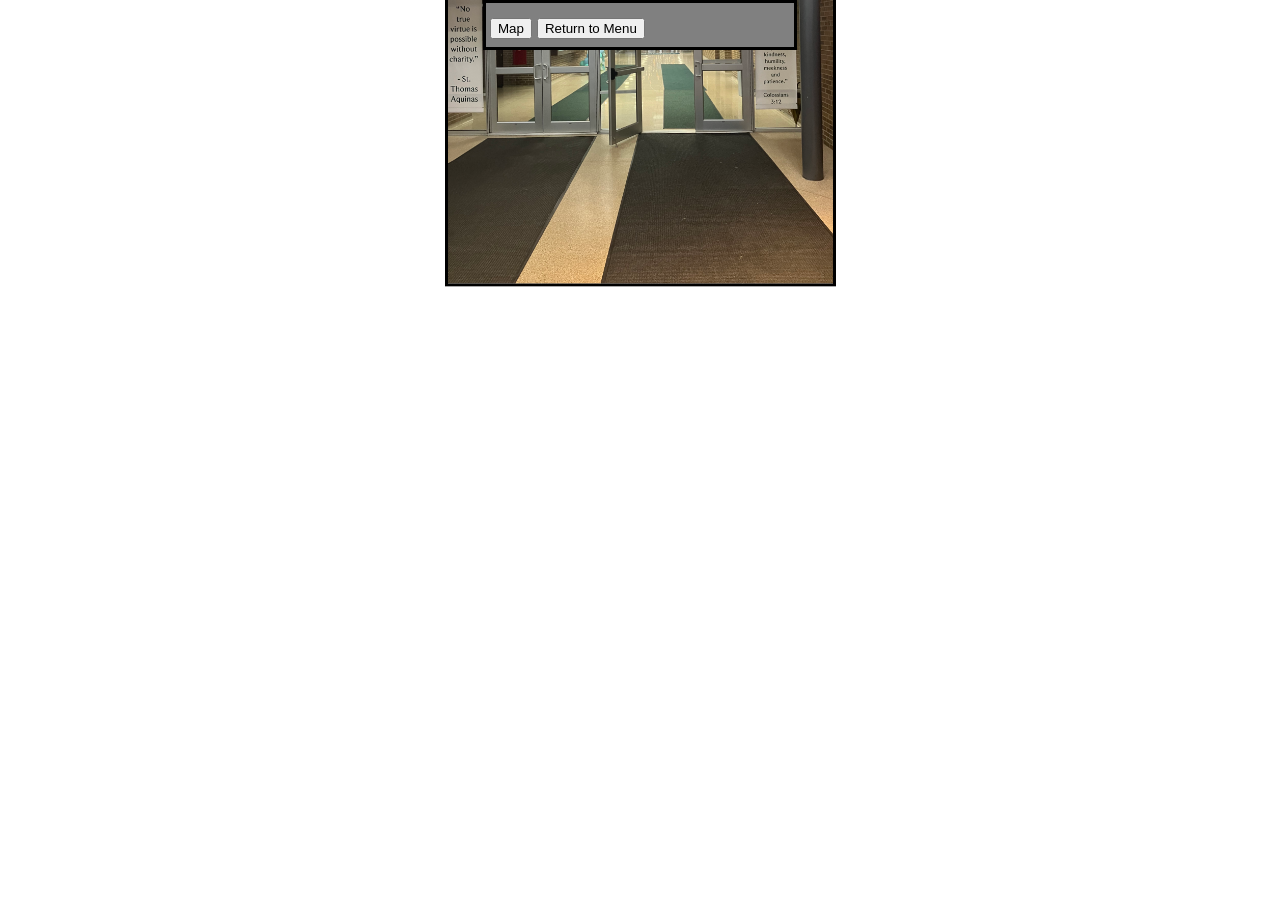
<file: frontEnt.html>
<!DOCTYPE html>
<html>
  <head>
    <link rel = "stylesheet" href="../style.css">
  </head>
  <body>
    <div class="map" id = "map"> 
      <a class = "poi frontEnt current" id = "frontEntrance"> </a>
      <a class = "poi hallSpli" id = "hallSpli" href="./hallSpli.html"></a>
    </div>
    <div class = "helpBar"><button id = "togMap">Map</button>
    <a href="../index.html"> <button>Return to Menu</button> </a></div>
    <div class="room"> <img src="../../images/IMG_0586.jpeg"></div>
    <script src = "../index.js"></script>
  </body>
</html>
</file>
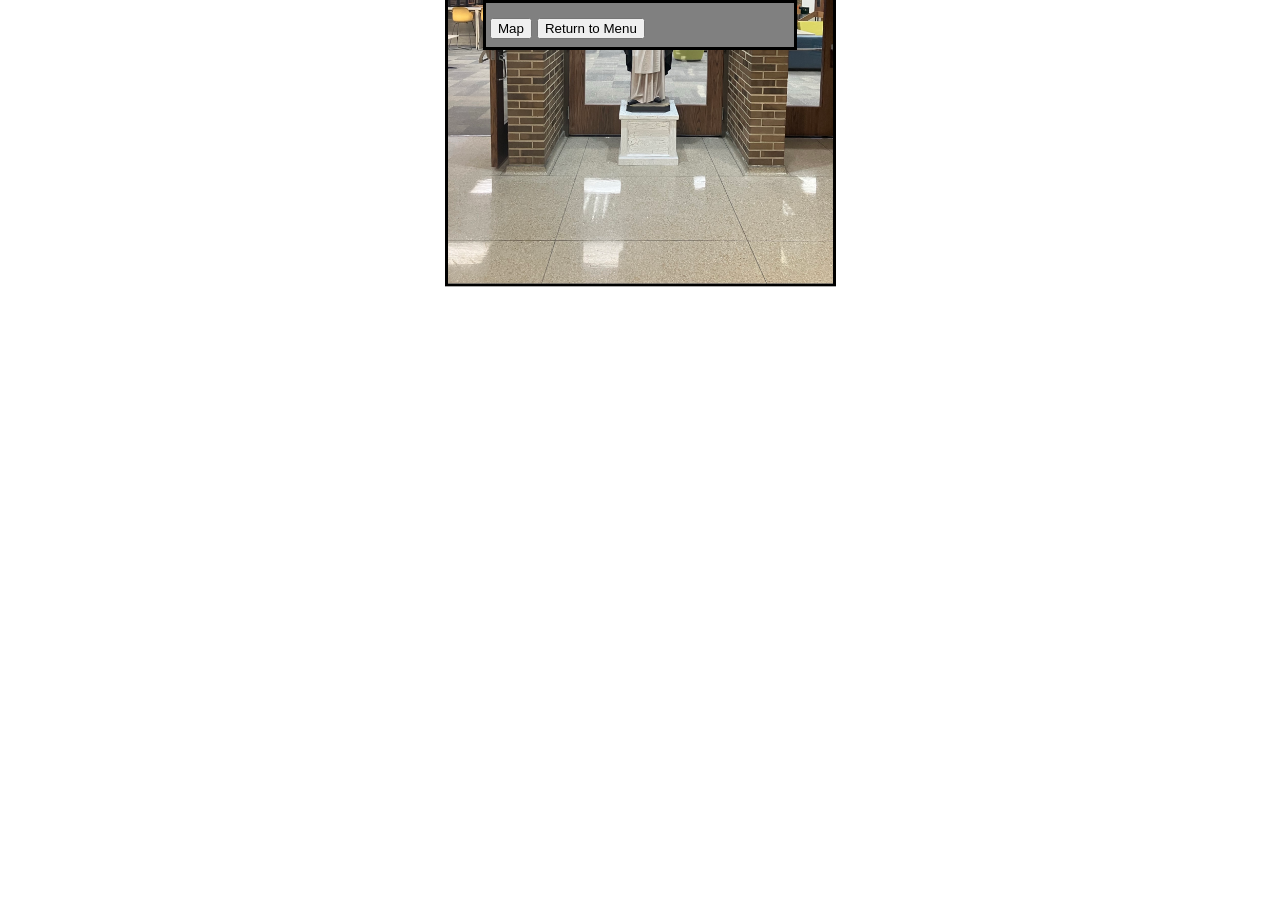
<file: hallSpli.html>
<!DOCTYPE html>
<html>
  <head>
    <link rel = "stylesheet" href="../style.css">
  </head>
  <body>
    <div class="map" id = "map"> 
      <a class = "poi frontEnt" id = "frontEntrance" href="./frontEnt.html"> </a>
      <a class = "poi hallSpli current" id = "hallSpli" ></a>
    </div>
    <div class = "helpBar"><button id = "togMap">Map</button>
    <a href="../index.html"> <button>Return to Menu</button> </a></div>
    <div class="room"> <img src = "../../images/IMG_0581.jpeg"></div>
    <script src = "../index.js"></script>
  </body>
</html>
</file>
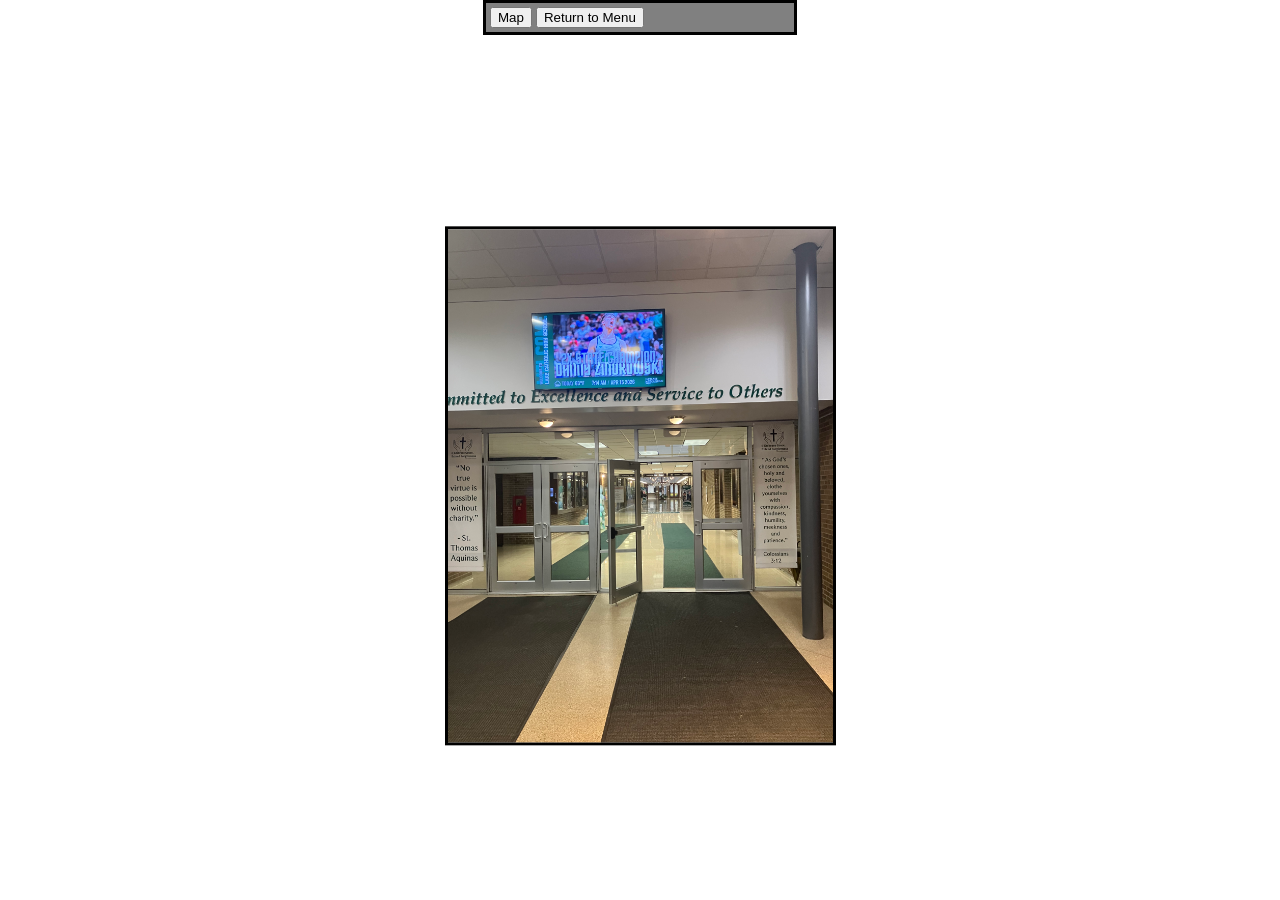
<file: pages/rooms/frontEnt.html>
<!DOCTYPE html>
<html>
  <head>
    <link rel = "stylesheet" href="../style.css">
  </head>
  <body>
    
    <div class="map" id = "map"> 
      <a class = "poi frontEnt current" id = "frontEntrance"> </a>
      <a class = "poi hallSpli" id = "hallSpli" href="./hallSpli.html"></a>
    </div>
    <div class = "helpBar"><button id = "togMap">Map</button>
    <a href="../../index.html"> <button>Return to Menu</button> </a></div>
    <div class="room"> <img src="../../images/IMG_0586.jpeg"></div>
    <script src = "../index.js"></script>
    
  </body>
</html>
</file>
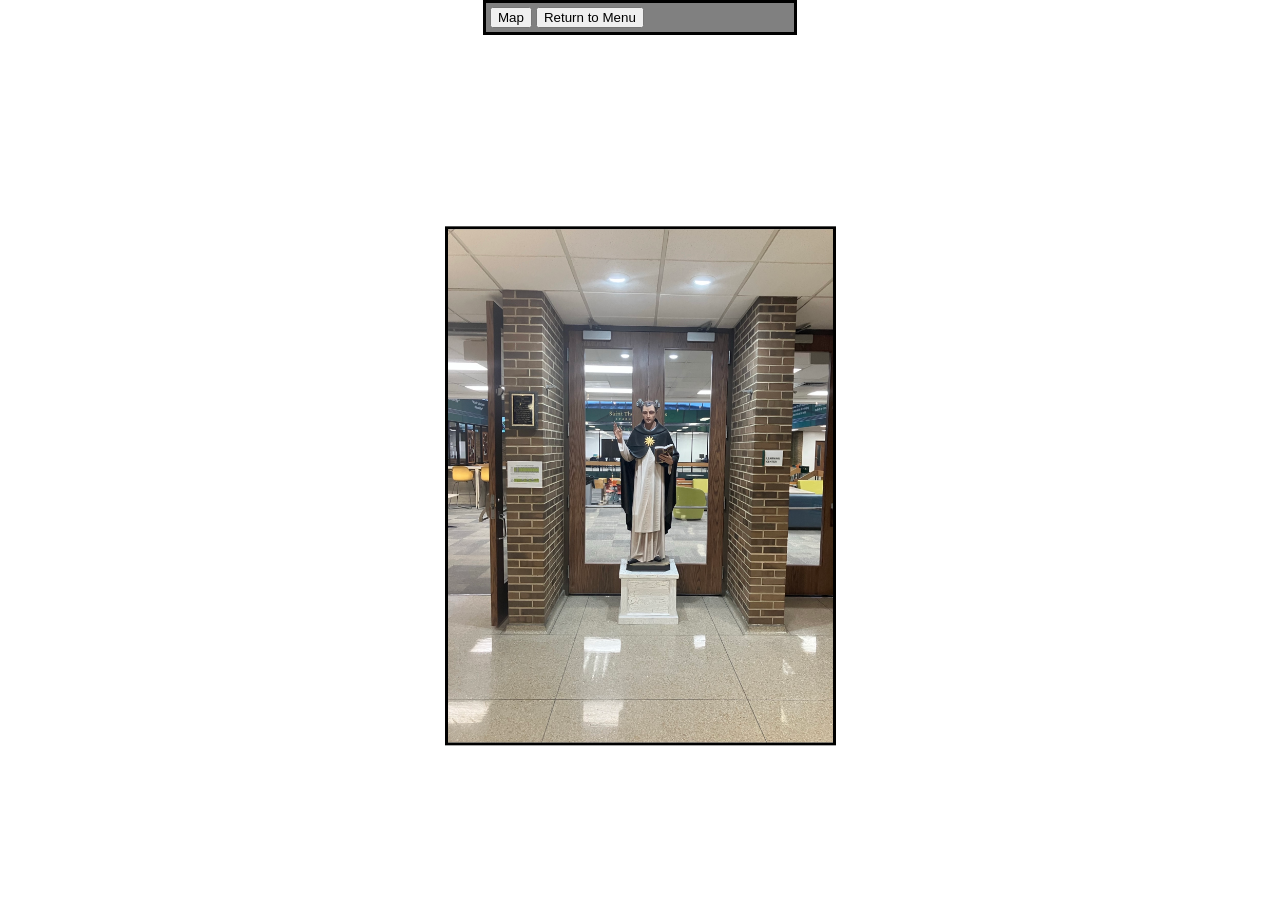
<file: pages/rooms/hallSpli.html>
<!DOCTYPE html>
<html>
  <head>
    <link rel = "stylesheet" href="../style.css">
  </head>
  <body>
    <div class="map" id = "map"> 
      <a class = "poi frontEnt" id = "frontEntrance" href="./frontEnt.html"> </a>
      <a class = "poi hallSpli current" id = "hallSpli" ></a>
    </div>
    <div class = "helpBar"><button id = "togMap">Map</button>
    <a href="../../index.html"> <button>Return to Menu</button> </a></div>
    <div class="room"> <img src = "../../images/IMG_0581.jpeg"></div>
    <script src = "../index.js"></script>
  </body>
</html>
</file>
<file: style.css>
/* Main CSS File for Lake Catholic */

/* Fonts */

@import url('https://fonts.googleapis.com/css?family=DM+Serif+Display:400&display=swap');
@import url('https://fonts.googleapis.com/css2?family=DM+Serif+Text&display=swap');
@import url('https://fonts.googleapis.com/css?family=Source+Sans+Pro:400,600,700&display=swap');

/* Font Families
*  
*  font-family: 'Source Sans Pro', sans-serif;
*  font-family: 'DM Serif Display', serif;
*  font-family: 'DM Serif Text', serif;
*
*/

/* Base font size for calculating REMs:
*
*  20px
*
*/

/* Color Variables */
:root{
	--green: #1D5C42;
	--light_green: #BED600;
	--dark_green: #124B33;
	--black: #000000;
	--white: #ffffff;
	--discover_grey: #D1D4D3;
	--callout_grey: #8E908F;
	--dark_grey: #272727;
}

html, body{ font-family: 'Source Sans Pro', sans-serif; font-size: 125%; margin: 0; padding: 0; color: var(--black); position: relative;}

html{ overflow-x: hidden; overflow-y: auto;}

.flex{ display: flex;}

.wrapper{ margin: 0 auto; max-width: 1280px; width: 90vw;}

*.white{ color: var(--white);}

.mobile{ display: none;}

svg{ vertical-align: middle;}

/* Headings */

h1,h2,h3,h4,h5,h6, .tool_headline1, .tool_headline2{ margin: 0; padding: 0; font-family: 'DM Serif Display', serif;}

h1{ font-size: 4.05rem; letter-spacing: -1.8px; line-height: 100%;}
h2{ font-size: 1.65rem; line-height: 100%; color: var(--black);}
h3, .tool_headline1{ font-size: 1.3rem; line-height: 138%; color: var(--black);}
h4, .tool_headline2{ font-size: 1.15rem; line-height: 139%; color: var(--black);}
h5{ font-size: 1rem; line-height: 139%; color: var(--black);}
h6{ font-size: 0.8rem; line-height: 139%; color: var(--black); text-transform: uppercase; letter-spacing: 1px;}

p{ font-size: 1rem; line-height: 150%; font-weight: 400; margin: 10px 0; padding: 0;}
p.large{ font-size: 1.25rem; line-height: 140%;}
a{ text-decoration: none; transition: all 0.3s;}
#main_container ul, #main_container ol{ font-size: 1rem; line-height: 150%; font-weight: 400;}

blockquote{ display: block; padding: 0.5rem 0 0.5rem 1rem; border-left: solid 2px var(--callout_grey); margin: 2rem 0; font-family: 'DM Serif Display', serif; font-size: 1.15rem; font-weight: 400; line-height: 150%;}
blockquote > *{ font-family: 'DM Serif Display', serif !important; font-size: 1.15rem !important; line-height: 150% !important;}

/* Custom Buttons */
.button{ font-family: 'DM Serif Display', serif; color: var(--white); font-size: 1rem; background-color: var(--green); padding: 1rem 2rem; display: inline-flex; align-items: center; justify-content: center;}
.button:hover{ background-color: var(--black); color: var(--light_green);}

.button.dark{ background-color: var(--black); color: var(--light_green);}
.button.dark:hover{ color: var(--green); background-color: var(--light_green);}

.button span.button_icon{ display: inline-block; margin-left: 10px;}
.button span.button_icon svg{ height: 10px; width: auto;}
.button span.button_icon svg, .button span.button_icon svg *{ fill: var(--white) !important; transition: all 0.3s;}
.button:hover span.button_icon svg, .button:hover span.button_icon svg *{ fill: var(--light_green) !important;}

.button.dark span.button_icon svg, .button.dark span.button_icon svg *{ fill: var(--green) !important;}
.button.dark:hover span.button_icon svg, .button.dark:hover span.button_icon svg *{ fill: var(--white) !important;}

/** HEADER **/
header{ position: absolute; top: 0; left: 0; width: 100%; padding: 0; margin: 0; z-index: 999;}
.header_flex{ display: flex; justify-content: space-between; align-items: center; margin: 0 auto; width: 95%;}

/* logo */
.logo_container{ display: flex; padding: 1rem 0; min-width: 140px; max-width: 195px; width: 100%;}
.logo_container a{ font-size: 0;}
.logo_img{ display: block;}

.header_right_top{ padding: 1.5rem 0;}

/* nav bar (bar only) */
#nav_panel{ display: flex;}

/* utility links */
.utility_links{ list-style: none; margin: 0; padding: 0; display: flex; align-items: center; justify-content: flex-end;}
.utility_links li a{ display: flex; align-items: center; font-size: 0.9rem; color: var(--white); font-family: 'Source Sans Pro', sans-serif;}
.utility_links li a:hover{ color: var(--light_green);}
.utility_links li + li{ margin-left:1vw;}
.utility_icon{ display: inline-block; padding-right: 10px;}
.utility_links svg{ height: 20px; width: auto;}
.utility_links svg, .utility_links svg *{ fill: var(--light_green);}

/* search */
.header_search_container{ margin-left: 1vw; position: relative;}

/*EA* Temporarily Hide the Search feature */
.header_search_container{ display:none; }

.search_form_container{ display: none; position: absolute; top: 100%; right: 0; background-color: var(--green); padding: 1rem; z-index: 999; align-items: center; justify-content: center;}
.search_form_container.search_open{ display: flex;}

.search_icon{ font-size: 0; display: flex; height: calc(100% - 10px); width: calc(100% - 20px); align-items: center; justify-content: center; padding: 5px 10px;}
.search_icon.search_open{ background-color: var(--green);}
.close_search{ display: none;}
.search_open .close_search{ display: block;}
.search_open .open_search{ display: none;}
.search_icon svg{ height: 16px; width: auto;}
.search_icon svg, .search_icon svg *{ fill: #fff !important;}

.search_form_container fieldset{ margin: 0; padding: 0; border: none; display: flex;}
.search_form_container legend{ display: none;}
.search_form_container button{ background: none; border: none; font-size: 0; appearance: none; padding: 10px; cursor: pointer;}
.search_form_container button svg, .search_form_container button svg *{ fill: #fff !important;}

/* FOOTER */
footer{position: relative;background-color: var(--green);padding: 4rem 0 3rem 0;}
.footer_wrapper{ margin: 0 auto; width: 82%; max-width: 1380px;}

.footer_col.left_col{ width: 50%;}
.footer_col.middle_col,.footer_col.right_col{ width: 25%;}

.footer_col.left_col > *{ padding-right: 1rem;}
h5.footer_title{ color: var(--light_green); font-size: 1.3rem; font-weight: 400; font-family: 'DM Serif Text', serif; line-height: 100%; letter-spacing: 0;}
.footer_col.left_col p{ color: var(--white); font-size: 1.15rem; line-height: 143%; font-weight: 400; margin: 0;}
h5.footer_title + *{ padding-top: 15px;}

.affiliations_container{ margin-top: 1rem;}

/* address and contact info */
.footer_col address{ font-style: normal;}
.address_line{ display: block;}
.footer_col address, .address_line, .address_line a, .email_container, .email_container a{ font-size: 0.9rem; color: var(--white); font-weight: 400; line-height: 100%;}

.footer_col address + .phone_numbers, address + .email_container, .phone_numbers + .email_container{ margin-top: 1.25rem;}
.address_line + .address_line{ margin-top: 10px;}

.contact_icon{ display: inline-block; margin-right: 10px; line-height: 100%; font-size: 0;}
.contact_icon svg{ height: 15px; width: auto;}
.contact_icon svg, .contact_icon svg *{ fill: var(--light_green) !important;}

.contact_container a:hover{ color: var(--light_green);}

/* footer quicklinks */
.footer_quicklinks{ list-style: none; margin: 0; padding: 0;}
.footer_quicklinks li + li{ padding-top: 10px;}
.footer_quicklinks a{ color: var(--white); font-size: 0.9rem; line-height: 100%; font-weight: 400;}
.footer_quicklinks a:hover{ color: var(--light_green);}

/* footer social media */
.footer_social_icons{align-items: center; justify-content: center; padding: 2rem 0;}
.footer_social_icons a{ font-size: 0; margin: 0 0.5rem;}
.footer_social_icons svg{ height: 20px; width: auto;}
.footer_social_icons a svg, .footer_social_icons a svg *{ fill: var(--white); transition: all 0.3s;}
.footer_social_icons a:hover svg, .footer_social_icons a:hover svg *{ fill: var(--light_green);}

/* copyright and footer statement */
.copyright_row{ color: var(--white); justify-content: center; font-size: 0.8rem; align-items: center;}
.copyright_row img{ display: block; margin-left: 1rem;}

.footer_statment{ color: var(--white); text-align: center; font-size: 0.8rem; margin-top: 1.5rem;}

.copyright_row p, .footer_statment p{ font-size: 0.8rem; text-align: center; font-size: 0.8rem;}

/* STICKY CTA BUTTONS */
.cta_button_container{ position: fixed; right: 0; z-index: 100; transform: translateY(-50%);}

.homepage .cta_button_container{ top: 55vh; /* transform: translateY(-50%); */}
.inside_page .cta_button_container{ }

.cta_button_container.no_banner{ transform: translateY(50%);}

.cta_item{ width: 161px; text-align: center; box-shadow: 0 3px 5px rgba(0,0,0,0.3); box-sizing: border-box; border: thin solid var(--light_green); border-right: none;}
.cta_item, .cta_item *{ transition: all 0.3s;}
.cta_item + .cta_item{ margin-top: 10px;}
.cta_item a{ color: var(--white); font-size: 1rem; font-weight: 400; font-family: 'DM Serif Text', serif; padding: 1rem 0; background-color: var(--green); display: block;}

.cta_item a:hover{ background-color: var(--black); /* transform: scaleX(1.1); */ color: var(--light_green);}

/* INSIDE PAGES */

/* banner */
.banner{ background-color: var(--green); border-bottom: solid 23px var(--green); position: relative; }
.banner::before{ content:""; background: linear-gradient(0deg, rgba(0,0,0,0.76) 0%, rgba(132,132,132,0) 45.19%, #000000 100%); position: absolute; top: 0; left: 0; z-index: 2; width: 100%; height: 100%;}

.page_title_container{ position: relative; z-index: 3; text-align: center; margin: 0 auto; max-width: 1280px; width: 90vw; padding: 4rem 0;}
h1.page_title{ font-size: 4.05rem; color: var(--white); letter-spacing: -1.8px; font-weight: 400;}

.banner_photo_container{ overflow: hidden; position: absolute; top: 0; left: 0; z-index: 1; width: 100%; height: 100%;}
.banner_photo_container img{ display: block; width: 100%; height: 100%; object-fit: cover;}

/* general and page layouts */
#main_container{ padding: 3rem 0;}

.middle_column a, .right_column a{ color: var(--green); text-decoration: underline;}

#main_container .button{ margin: 1rem; text-decoration: none; color: var(--white);}

.left_column, .middle_column, .right_column{ display: inline-block; vertical-align: top; box-sizing: border-box;}

.left_column{ width: 236px;}

.middle_column{ width: 100%;}
.middle_column.with_both{ width: calc(100% - 236px - 189px - 3rem); padding: 0 1rem 0 2rem;}
.middle_column.with_left{ padding: 0 0 0 2rem; width: calc(100% - 236px - 2rem);}
.middle_column.with_right{ padding: 0 1rem 0 0; width: calc(100% - 189px - 1rem);}

.right_column{ width: 189px;}

.right_content{ font-size: 16px;}

/* tool specific */
.social_icon_bar a,.staff_sec tr td a{ text-decoration: none !important;}

.detail_profiles .staff_header .profile ul li a, .dir-head-link{ color: #fff !important; text-decoration: none !important;}

/* inside nav */
.mobile_menu_toggle{ display: none;}

#menu{ border-left: solid thin #E1E1E1;}

#menu ul{ list-style: none; margin: 0; padding-left: calc(1rem + 7px);}
#menu li{ position: relative; line-height: 100%; font-size: 0;}

#menu li ul{ border-left: solid thin #E1E1E1; display: none;}

.inside_nav_toggle{ display: inline-block; margin-left: 1.5rem; background: none; border: none; appearance: none;}
.inside_nav_toggle svg{ height: 8px; width: auto; transition: all 0.3s;}
.inside_nav_toggle.active svg{ transform: rotate(180deg);}
.inside_nav_toggle svg, .inside_nav_toggle svg *{ fill: var(--green) !important;}

span.menu_category_heading{ font-size: 1.3rem; font-family: 'DM Serif Display', serif; font-weight: 400; color: var(--green); padding: 0 0 0 1rem; display: block; border-left: solid var(--green) 7px;}

#menu li a{ font-size: 0.9rem; text-decoration: none; font-weight: 400; transition: all 0.3s; color: var(--green); display: inline-block; margin: 15px 0; line-height: 100%;}

#menu li ul li a.ln2_top, #menu li ul li a.ln3_top{ margin-top: 0;}
#menu li ul li.leftnav_first3, #menu li ul li.leftnav_first2{ margin-top: 15px;}
#menu li ul li a.ln2_bottom, #menu li ul li a.ln3_bottom{ margin-bottom: 0;}
#menu li ul li.leftnav_last3, #menu li ul li.leftnav_last2{ margin-bottom: 15px;}

/* #menu li.leftnav_last3, #menu li.leftnav_last2{ margin-bottom: 15px;} */

#menu li a:hover{ font-weight: 700;}

#menu li > .flex{ align-items: center;}

/* HOME PAGE */

/* general items */
h3.section_title{ font-size: 1.65rem; letter-spacing: 4.3px; text-transform: uppercase; line-height: 100%; margin-bottom: 2rem; text-align: center; font-weight: 400;}
.homepage_section h3.section_title{ color: var(--white);}

/* Hero */
.hero_slidehshow_container{ position: relative;}

.slide_img::before{ content:""; position: absolute; z-index: 2; width: 100%; height: 100%; top: 0; left: 0; background: linear-gradient(0deg, rgba(0,0,0,0.76) 0%, rgba(132,132,132,0) 45.19%, #000000 100%);}

.slide_img{ position: relative; z-index: 1; height: 100vh; max-height: 1095px; min-height: 650px; overflow: hidden;}
.slide_img img{ display: block; width: 100%; height: 100%; object-fit: cover; position: relative; z-index: 1;}

.slide_content_containter{ position: absolute; top: 55%; margin: 0 auto; text-align: center; transform: translateY(-50%); z-index: 3; width: 100%; text-align: center;}

h2.hero_title, .slide_content_containter p{ color: var(--white); width: 70%; margin: 0 auto;}

h2.hero_title{ font-family: 'DM Serif Display', serif; font-size: 4.5rem; letter-spacing: -2px; line-height: 100%; font-weight: 400; }
.slide_content_containter p{ font-size: 1.15rem; line-height: 143%; padding: 0;}

h2.hero_title + .slide_content_containter p{ padding: 1rem 0 0 0;}
.slide_content_containter p + .button{ margin: 1rem 0 0 0;}

#hero_nav{ position: absolute; bottom: 1rem; margin: 0 auto; display: flex; justify-content: center; align-items: center; z-index: 3; left: 50%; transform: translateX(-50%);}
#hero_nav button{ background: none; border: none; margin: 0; padding: 0;}
#hero_nav button + button{ margin-left: 1rem;}
#hero_nav button svg{ height: 30px; width: auto;}
#hero_nav button svg, #hero_nav button svg *{ fill: var(--white);}
#hero_nav button:hover svg, #hero_nav button:hover svg *{ fill: var(--light_green);}

/* Home Section 1 - Mission and Blog Section */
#homepage_section_1{ background-color: var(--black); padding: 2rem 0 3.5rem;}

/* mission */
#section_1_top{ position: relative; text-align: center; min-height: 300px; display: flex; align-items: center;}
#section_1_top::before{ content:""; position: absolute; left: 50%; top: 50%; transform: translateX(-50%) translateY(-50%); background-image: url(custom/images/section1_watemark.png); background-size: cover; width: 315px; height: 300px; background-repeat: no-repeat; z-index: 1;}

#section_1_top p{ color: var(--white); font-size: 1.85rem; letter-spacing: -0.31px; line-height: 114%; position: relative; z-index: 2;}

/* blog section */
.blog_feed_container{ display: flex; margin: 0 auto; max-width: 1280px; width: 90vw;}

.blog_left{ width: 70%; box-sizing: border-box; position: relative; justify-content: flex-end;}
.blog_right{ width: 30%; box-sizing: border-box; position: relative;}
.blog_right .blog_title_box + .blog_title_box{ padding-top: 2rem;}

.blog_left + .blog_right{ margin-left: 2rem;}

.blog_photo_container, .blog_title_box{ position: relative;}
.home_post_tile_link, .blog_photo_container a{ font-size: 0; position: absolute; width: 100%; height: 100%; z-index: 4;}

.blog_title_box_content{ position: relative; z-index: 2; background-color: var(--callout_grey); box-sizing: border-box; padding: 1.5rem; height: 100%;}
h4.blog_post_title{ font-size: 1.65rem; letter-spacing: -0.5px; color: var(--white); line-height: 112%; font-weight: 600; font-family: 'Source Sans Pro', sans-serif;}
p.blog_post_meta{ color: var(--light_green); font-size: 0.9rem; line-height: 100%; letter-spacing: 1.5px; font-family: 'DM Serif Text', serif; text-transform: uppercase;}
h4.blog_post_title + p.blog_post_meta{ margin-bottom: 10px;}

.blog_left .blog_title_box{ position: absolute; left: 0; top: 0; z-index: 2; width: 40%;}
.blog_left .blog_title_box::before{ content:""; position: absolute; z-index: 0; width: 72px; height: 72px; left: -12px; bottom: -12px; background-color: var(--light_green);}
.blog_left .blog_photo_container{ width: 66%; position: relative; z-index: 1; overflow: hidden;}
.blog_left .blog_photo_container img{ display: block; width: 100%; height: 100%; object-fit: cover;}

.blog_right .blog_title_box::before{ content:""; position: absolute; z-index: 0; width: 72px; height: 72px; left: -12px; top: -12px; background-color: var(--light_green);}
.blog_right .blog_title_box::after{ content:""; position: absolute; z-index: 0; width: 72px; height: 72px; right: -12px; bottom: -12px; background-color: var(--light_green);}

.blog_right .blog_title_box + .blog_title_box::before{ transform: translateY(2rem);}

.button_row{ text-align: center; margin: 3rem 0 0 0;}

/* Home section 2 */

#homepage_section_2{ position: relative; padding: 3rem 0; background-color: var(--green);}

#homepage_section_2 > .wrapper > *:first-child{ margin-top: 0;}
#homepage_section_2 > .wrapper > *:last-child{ margin-bottom: 0;}

/* quotes carousel */
.quotes_section{ margin: 4rem 0;}

.quote_item{ text-align: center;}
.quote_item > span{ display: block; color: var(--white);}

.quote_text{ font-size: 4.5rem; letter-spacing: -2px; line-height: 100%; font-family: 'DM Serif Display', serif; font-weight: 400;}

.quote_author{ font-size: 1.15rem; line-height: 100%;}

.quote_text + .quote_author{ padding-top: 1.5rem;}

#quotes_nav{ text-align: center; margin: 2rem 0 0 0;}
#quotes_nav button{ background: none; border: none; margin: 0; padding: 0;}
#quotes_nav button + button{ margin-left: 1rem;}
#quotes_nav button svg{ height: 30px; width: auto;}
#quotes_nav button svg, #quotes_nav button svg *{ fill: var(--white);}
#quotes_nav button:hover svg, #quotes_nav button:hover svg *{ fill: var(--light_green);}

/* callouts */

.callouts_container{ margin: 3rem 0;}

.callout_item{ width: 33.33333333%; box-sizing: border-box; position: relative;}
.callout_item + .callout_item{ margin-left: 3rem;}

.callout_item::before{ content:""; position: absolute; z-index: 2; background: linear-gradient(180deg, rgba(132,132,132,0) 40%, #000000 100%); width: 100%; height: 100%; bottom: 0; left: 0; transition: all 0.2s;}
.callout_item:hover::before{ background: linear-gradient(180deg, rgba(132,132,132,0) 40%, #8e908f 100%);}

.callout_item::after{ content:""; position: absolute; z-index: 0; width: 72px; height: 72px; right: -12px; bottom: -12px; background-color: var(--light_green); transition: all 0.2s;}
.callout_item:hover::after{ width: calc(100% + 24px); height: calc(100% + 24px); top: -12px; left: -12px; background-color: var(--callout_grey);}

.callout_img{ width: 100%; overflow: auto; position: relative; z-index: 1;}
.callout_img img{ display: block; width: 100%; height: 100%; object-fit: cover;}

.callout_content{ position: absolute; text-align: center; color: var(--white); left: 0; bottom: 1.5rem; z-index: 3; padding: 0 1rem; width: 100%; box-sizing: border-box;}

h3.callout_title{ color: var(--white); font-size: 2.1rem; line-height: 100%; font-family: "DM Serif Display", serif; font-weight: 400;}
p.callout_text{ font-size: 0.75rem; line-height: 153%;}
a.callout_link{ color: var(--light_green); font-size: 0.9rem; line-height: 100%; display: flex; align-items: center; justify-content: center;}
a.callout_link .link_icon{ display: inline-block; margin-left: 5px;}
a.callout_link .link_icon svg{ height: 15px; width: auto;}
a.callout_link .link_icon svg, a.callout_link .link_icon svg *{ fill: var(--green) !important;}

.callout_item_link{ position: absolute; z-index: 4; top: 0; left: 0; width: 100%; height: 100%; font-size: 0;}

/* events section */
section.events{ margin: 5rem 0;}
.events_heading_row{ justify-content: space-between;}

.events_heading_row h3.section_title{ text-transform: none; font-size: 2.1rem; letter-spacing: 0; line-height: 100%; font-family: 'DM Serif Display', serif; margin:0; text-align: left; font-weight: 400;}

.home_event_feed_container{ margin: 2rem 0;}
.home_event_feed{ display: flex;}

.event_item{ box-sizing: border-box; border-top: #3F8266 solid 1px; padding: 1rem 0; align-items: center;}
.event_item:last-child{ border-bottom: #3F8266 solid 1px;}

.events_col{ width: 100%;}
.events_col + .events_col{ margin-left: 2rem;}

.date{ background-color: var(--light_green); color: var(--green); display: flex; align-items: center; justify-content: center; text-align: center; flex-direction: column; width: 60px; height: 60px;}
.date span{ display: block;}
.date span.day_mon{ font-size: 0.7rem; text-transform: uppercase; font-weight: 700;}
.date span.day_num{ font-size: 1.3rem; font-family: 'DM Serif Display',serif; letter-spacing: -1.3px; line-height: 100%;}

.date + .event_content{ padding-left: 1rem;}
.event_content{ box-sizing: border-box; padding-right: 1rem; width: calc(100% - 1rem - 60px);}
h5.event_title, h5.event_title *{ color: var(--white); font-size: 1.5rem; letter-spacing: -0.5px; line-height: 110%; font-weight: 400;}
h5.event_title a:hover{ color: var(--light_green);}

.event_button_container{ display: none;}

/* Discover Section - shows on all pages */
#homepage_discover_section{ background-color: var(--discover_grey); padding: 3rem 0;}

#homepage_discover_section > .wrapper{ display: flex; align-items: center; justify-content: space-between; max-width: 945px;}

.discover_text_container{ max-width: 540px;}
h2.discover_title{ font-weight: 400; font-size: 2.55rem; letter-spacing: -1px; color: var(--black); line-height: 100%;}
.discover_text_container p{ font-size: 1.15rem; line-height: 143%; color: var(--dark_grey);}

.discover_buttons{ display:flex; flex-direction: column; text-align: center;}
.discover_buttons .button + .button{ margin-top: 1rem;}

/**************************************
****** MEDIA QUERIES
***************************************/

@media all and (max-width: 1400px){
	.logo_container{ max-width: 150px;}
	
	h2.hero_title, .slide_content_containter p{ width: 85%;}
	h2.hero_title{ font-size: 3.5rem;}
	
	/* blog section */
	h4.blog_post_title{ font-size: 1.3rem;}
	
	/* banner */
	h1.page_title{ font-size: 2.1rem;}
}

@media all and (max-width: 1024px){
	.desktop{ display: none;}
	.mobile{ display: block;}
	
	html.nav_open{ overflow: hidden;}
	
	/* HEADER */
	.header_right_top .utility_links{display: none;}
	
	.mobile_logo_container{ order: 2; }
	.mobile_logo_container > a{ font-size: 0;}
	.mobile_logo_container img{ display: block;}
	
	.header_search_container{ order: 1;}
	
	.togglemenu{ order: 3;}
	
	.nav_bar{ align-items: center; justify-content: space-between;}
	
	.header_right{ width: 100%;}
	.header_right_top{ display: none;}
	
	.mobile_utility_links{ list-style: none; margin: 0 auto; padding: 2rem 1rem; text-align: center;}
	.mobile_utility_links li{ display: flex; align-items: center; justify-content: center; }
	.mobile_utility_links li a{ color: var(--white); font-size: 1rem; font-family: 'Source Sans Pro', sans-serif; font-weight: 400;}
	.mobile_utility_links li + li{ margin-top: 0.75rem;}
	
	.utility_icon svg{ height: 20px; width: auto;}
	.utility_icon svg, .utility_icon svg *{ fill: var(--light_green);}
	
	.cta_button_container{ display: none;}
	
	/* search */
	.search_icon svg{ height: 24px; width: auto;}
	
	.search_form_container{ left: 0; right: auto; width: calc(95vw - 2rem - 20px);}
	.search_form_container form, .search_form_container form input{ width: 100%;}
	
	/* FOOTER */
	footer{ padding: 2rem 0 2rem 0;}
	h5.footer_title, .footer_col.right_col{ display: none;}
	
	.footer_col.left_col, .footer_col.middle_col, .footer_col.right_col{ width: 100%; text-align: center;}
	.footer_col.left_col > *{ padding-right: 0;}
	.footer_cols{ flex-direction: column; align-items: center;}
	
	.contact_container .flex{ text-align: left; justify-content: center;}
	
	/* INSIDE PAGES */
	.banner{ border-bottom: none;}
	
	/* general and layouts */
	.left_column, .middle_column, .right_column{ width: 100% !important;}
	
	.middle_column.with_both, .middle_column.with_left, .middle_column.with_right{ padding: 0;}
	
	.right_column{ margin-top: 4rem; padding-top: 4rem; border-top: solid 12px var(--discover_grey);}
	
	/* inside nav */
	#main_container .mobile_menu_toggle{ display: block; text-align: center; background-color: var(--green); color: var(--white); font-size: 1.15rem; font-family: 'DM Serif Text', serif; font-weight: 400; padding: 1rem; margin-bottom: 2rem; text-decoration: none;}
	.menu_toggle_icon{ display: inline-block; margin-left: 10px;}
	#main_container .mobile_menu_toggle svg{ height: 8px; width: auto; transition: all 0.3s;}
	#main_container .mobile_menu_toggle svg, #main_container .mobile_menu_toggle svg *{ fill: var(--white);}
	#main_container .mobile_menu_toggle.active svg{ transform: rotate(180deg);}
	
	#menu{ display: none; margin-bottom: 2rem;}
	
	
	/* HOME PAGE */
	
	/* hero */
	.slide_img{ height: 600px; width: 100%; overflow: hidden;}
	.slide_img img{ width: 100%; height: 100%; object-fit: cover;}
	
	h2.hero_title, .slide_content_containter p{ width: 95%;}
	h2.hero_title{ font-size: 2.1rem;}
	
	#section_1_top p{ font-size: 1.15rem;}
	
	/* blog section */
	.blog_feed_container{  max-width: 100%; width: 100%;}
	.blog_feed_container, .blog_left{ flex-direction: column; justify-content: center; align-items: center;}
	.blog_left{ width: 100%; display: block; max-width: 600px; margin: 0 auto;}
	.blog_right{ display: none;}
	.blog_left .blog_title_box{ max-width: 340px; margin: 0 0 0 auto; position: relative; top: auto; lefT: auto; width:100%;}
	.blog_left .blog_photo_container{ width: 90%; max-width: 600px; margin: -12px auto 0 0;}
	
	.pencil_icon{ background-color: var(--green); width: 65px; height: 65px; border-radius: 50%; display: flex; align-items: center; justify-content: center; position: absolute; top: -12px; right: 12px; z-index: 3;}
	.pencil_icon svg{ height: 20px; width: auto;}
	.pencil_icon svg, .pencil_icon svg *{ fill: var(--white) !important;}
	
	/* quotes section */
	.quote_text{ font-size: 2.1rem; }
	
	/* callouts section */
	.callouts_container{ flex-direction: column; align-items: center; justify-content: center; margin: 2rem 0; padding: 0; }
	.callout_item{ width: 100%; max-width: 335px;}
	.callout_item + .callout_item{ margin-left: 0; margin-top: 2rem;}	
	
	.callout_img{ height: 300px;}
	
	/* events section */
	section.events{ margin: 3rem 0;}
	
	h5.event_title, h5.event_title *{ font-size: 1.3rem;}
	
	.event_button.mobile{ display: inline-flex !important;}
	
	.events_col:nth-child(2){ display: none;}
	
	.events_heading_row{ justify-content: center;}
	.event_button_container{ text-align: center; display: block;}
	
	/* discover section */
	#homepage_discover_section > .wrapper{ flex-direction: column; align-items: center;}
	
	.discover_buttons{ flex-direction: row; flex-wrap: wrap;}
	.discover_buttons .button + .button{ margin-top: 10px;}
	.discover_buttons .button{ margin: 10px;}
}

@media all and (max-width: 767px) {
	
	/* fix for hero video on devices that won't autoplay */
	.hero.has_hero_video{ padding-top: 175px; background-color: #000;}
	
}

body{
  margin: 0;
}
.topBar{
  background-image:linear-gradient( black 0%, rgb(29,91,65) 50%, black 100%);
  width:100vw;
  height:200px;
}
.greenBar{
  background-color: rgb(29,92,66);
  display:block;
  width:100vw;
  height:20px;
}
.botGrey{
  background-color:rgb(209,212,211);
}
footer{
  padding: 2rem 0 2rem 0;
  background-color:rgb(29,92,66);
  display:block;
}

.map{
  position:absolute;
  top:55%;
  left:50%;
  transform:translate(-50%,-50%);
  aspect-ratio: 1/1;
  background:grey;
  background-repeat: no-repeat;
  background-image: url(../images/map.png);
  background-position: 55% -10%;
  background-size:180%;
  max-width:500px;
  width:80vw;
  border:solid;
 display:none;
  z-index:  2;
}
.poi{
  transform: translate(-50%,-50%);
  position: absolute;
cursor:grab;
  display:block;
  aspect-ratio: 1/1;
  width:3%;
  background-color:green;
  border-radius:50%;
  border:solid 1px;
}
.poi:active{cursor:grabbing;}

.frontEnt{
  top:78%;
  left:49.5%;
}
.hallSpli{
   top:31%;
  left:49.5%;
}
.helpBar{
  border: solid 3px;
  padding:4px;
  max-width:300px;
  position: relative;
  margin:auto;
  z-index:3;
  background-color:grey;
}
.room{
  display:flex;
  align-items:center;
  justify-content:center;
  aspect-ratio:1/1;
  position: absolute;
  transform: translate(-50%,-50%);
  top:54%;
  left:50%;
  width:80%;
  max-width:500px;
  z-index:1;
}
.current{
  background-color:white;
  cursor:initial;
}
.current:active{
  cursor: initial;
}
img{
  width:77%;
  border:solid 3px;
  
}
</file>
<file: pages/style.css>
body{
  margin: 0;
}
.topBar{
  background-image:linear-gradient( black 0%, rgb(29,91,65) 50%, black 100%);
  width:100vw;
  height:200px;
}
.greenBar{
  background-color: rgb(29,92,66);
  display:block;
  width:100vw;
  height:20px;
}
.botGrey{
  background-color:rgb(209,212,211);
}
footer{
  padding: 2rem 0 2rem 0;
  background-color:rgb(29,92,66);
  display:block;
}

.map{
  position:absolute;
  top:55%;
  left:50%;
  transform:translate(-50%,-50%);
  aspect-ratio: 1/1;
  background:grey;
  background-repeat: no-repeat;
  background-image: url(../images/map.png);
  background-position: 55% -10%;
  background-size:180%;
  max-width:500px;
  width:80vw;
  border:solid;
 display:none;
  z-index:  2;
}
.poi{
  transform: translate(-50%,-50%);
  position: absolute;
cursor:grab;
  display:block;
  aspect-ratio: 1/1;
  width:3%;
  background-color:green;
  border-radius:50%;
  border:solid 1px;
}
.poi:active{cursor:grabbing;}

.frontEnt{
  top:78%;
  left:49.5%;
}
.hallSpli{
   top:31%;
  left:49.5%;
}
.helpBar{
  border: solid 3px;
  padding:4px;
  max-width:300px;
  position: relative;
  margin:auto;
  z-index:3;
  background-color:grey;
}
.room{
  display:flex;
  align-items:center;
  justify-content:center;
  aspect-ratio:1/1;
  position: absolute;
  transform: translate(-50%,-50%);
  top:54%;
  left:50%;
  width:80%;
  max-width:500px;
  z-index:1;
}
.current{
  background-color:white;
  cursor:initial;
}
.current:active{
  cursor: initial;
}
img{
  width:77%;
  border:solid 3px;
  
}
</file>
